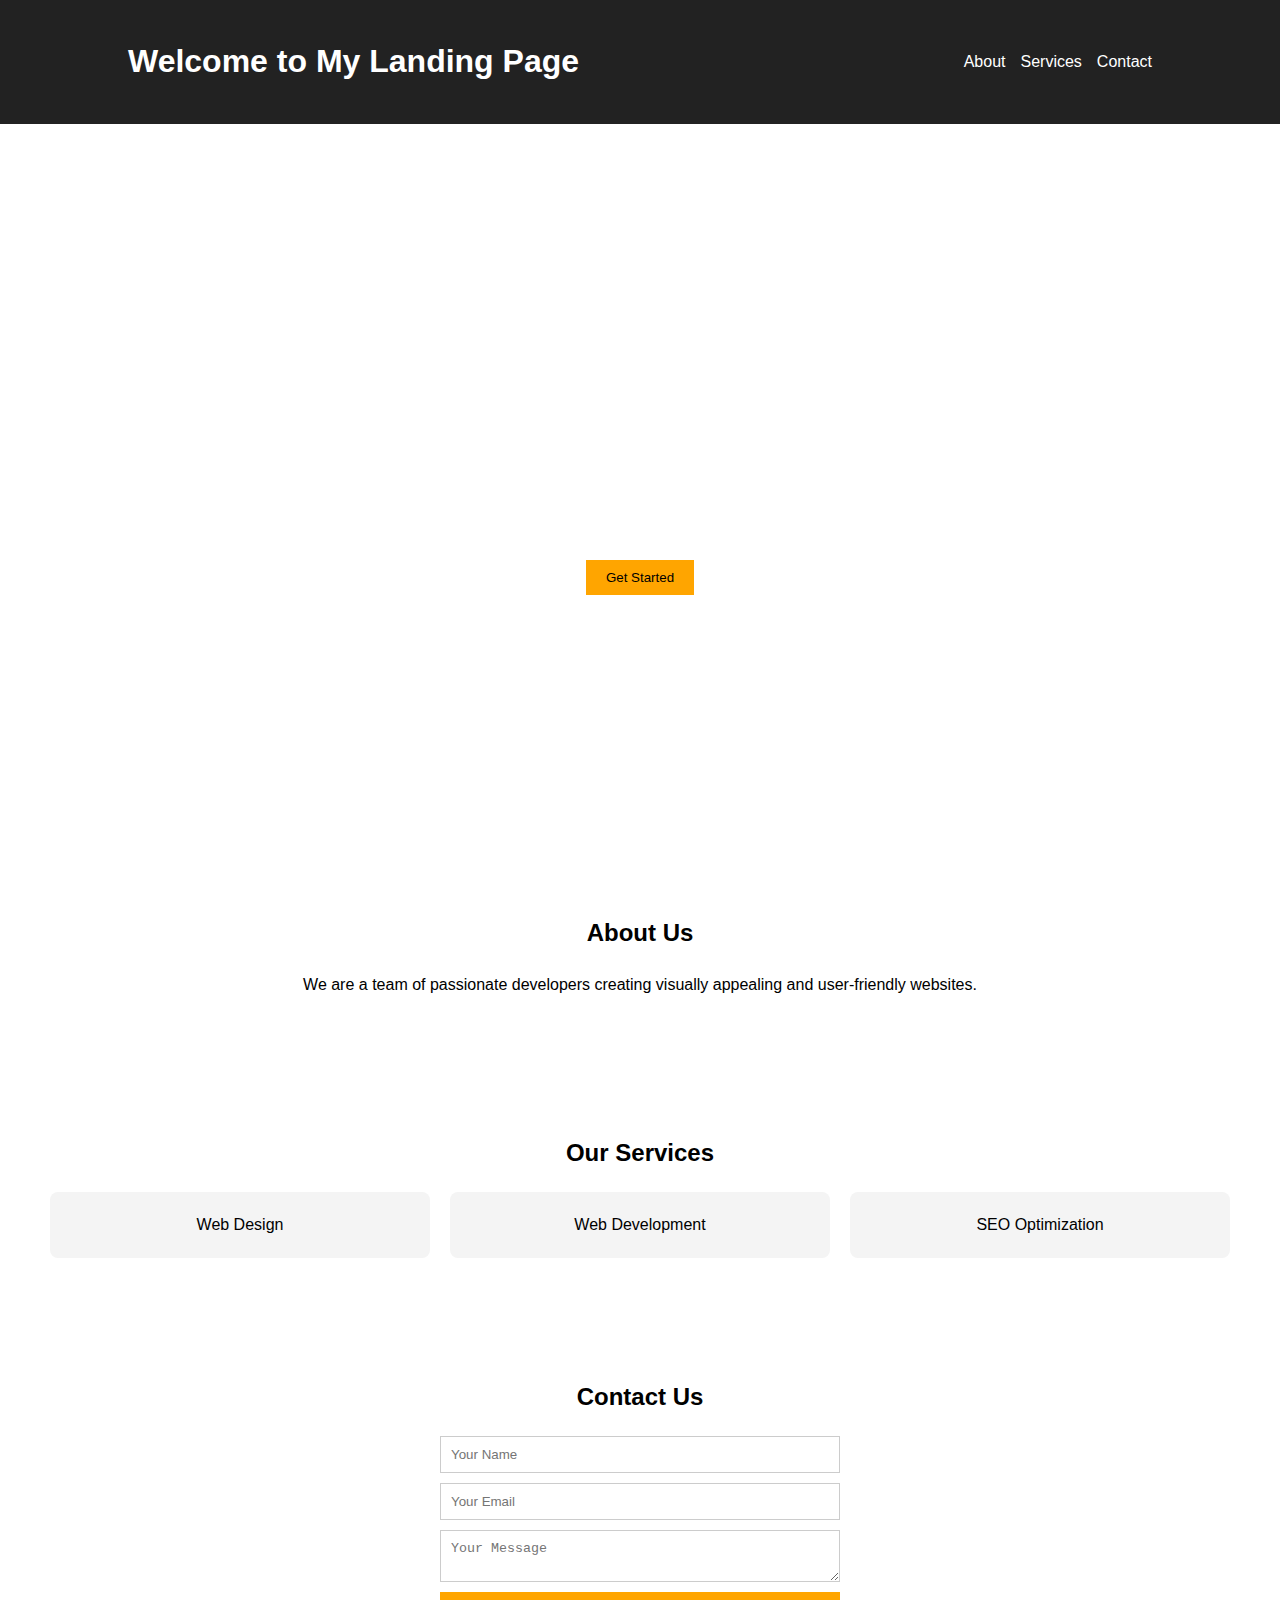
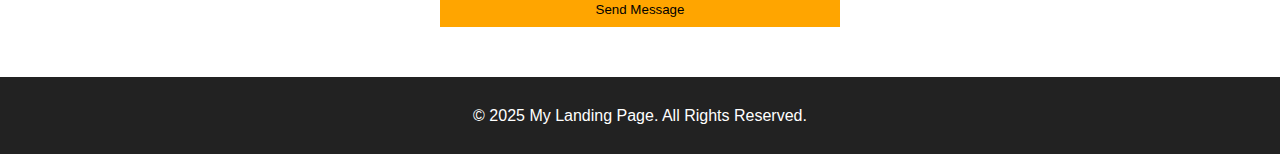
<file: landing--page/index.html>
<!DOCTYPE html>
<html lang="en">
<head>
    <meta charset="UTF-8">
    <meta name="viewport" content="width=device-width, initial-scale=1.0">
    <title>My Landing Page</title>
    <link rel="stylesheet" href="style.css">
</head>
<body>

    <!-- Header Section -->
    <header>
        <div class="container">
            <h1>Welcome to My Landing Page</h1>
            <nav>
                <ul>
                    <li><a href="#about">About</a></li>
                    <li><a href="#services">Services</a></li>
                    <li><a href="#contact">Contact</a></li>
                </ul>
            </nav>
        </div>
    </header>

    <!-- Hero Section -->
    <section class="hero">
        <div class="hero-text">
            <h2>Creative & Modern Design</h2>
            <p>We help you build stunning and responsive websites that stand out.</p>
            <button onclick="showMessage()">Get Started</button>
        </div>
    </section>

    <!-- About Section -->
    <section id="about" class="section">
        <h2>About Us</h2>
        <p>We are a team of passionate developers creating visually appealing and user-friendly websites.</p>
    </section>

    <!-- Services Section -->
    <section id="services" class="section">
        <h2>Our Services</h2>
        <div class="service-box">
            <div class="box">Web Design</div>
            <div class="box">Web Development</div>
            <div class="box">SEO Optimization</div>
        </div>
    </section>

    <!-- Contact Section -->
    <section id="contact" class="section">
        <h2>Contact Us</h2>
        <form>
            <input type="text" placeholder="Your Name" required>
            <input type="email" placeholder="Your Email" required>
            <textarea placeholder="Your Message" required></textarea>
            <button type="submit">Send Message</button>
        </form>
    </section>

    <!-- Footer -->
    <footer>
        <p>© 2025 My Landing Page. All Rights Reserved.</p>
    </footer>

    <script src="script.js"></script>
</body>
</html>
</file>
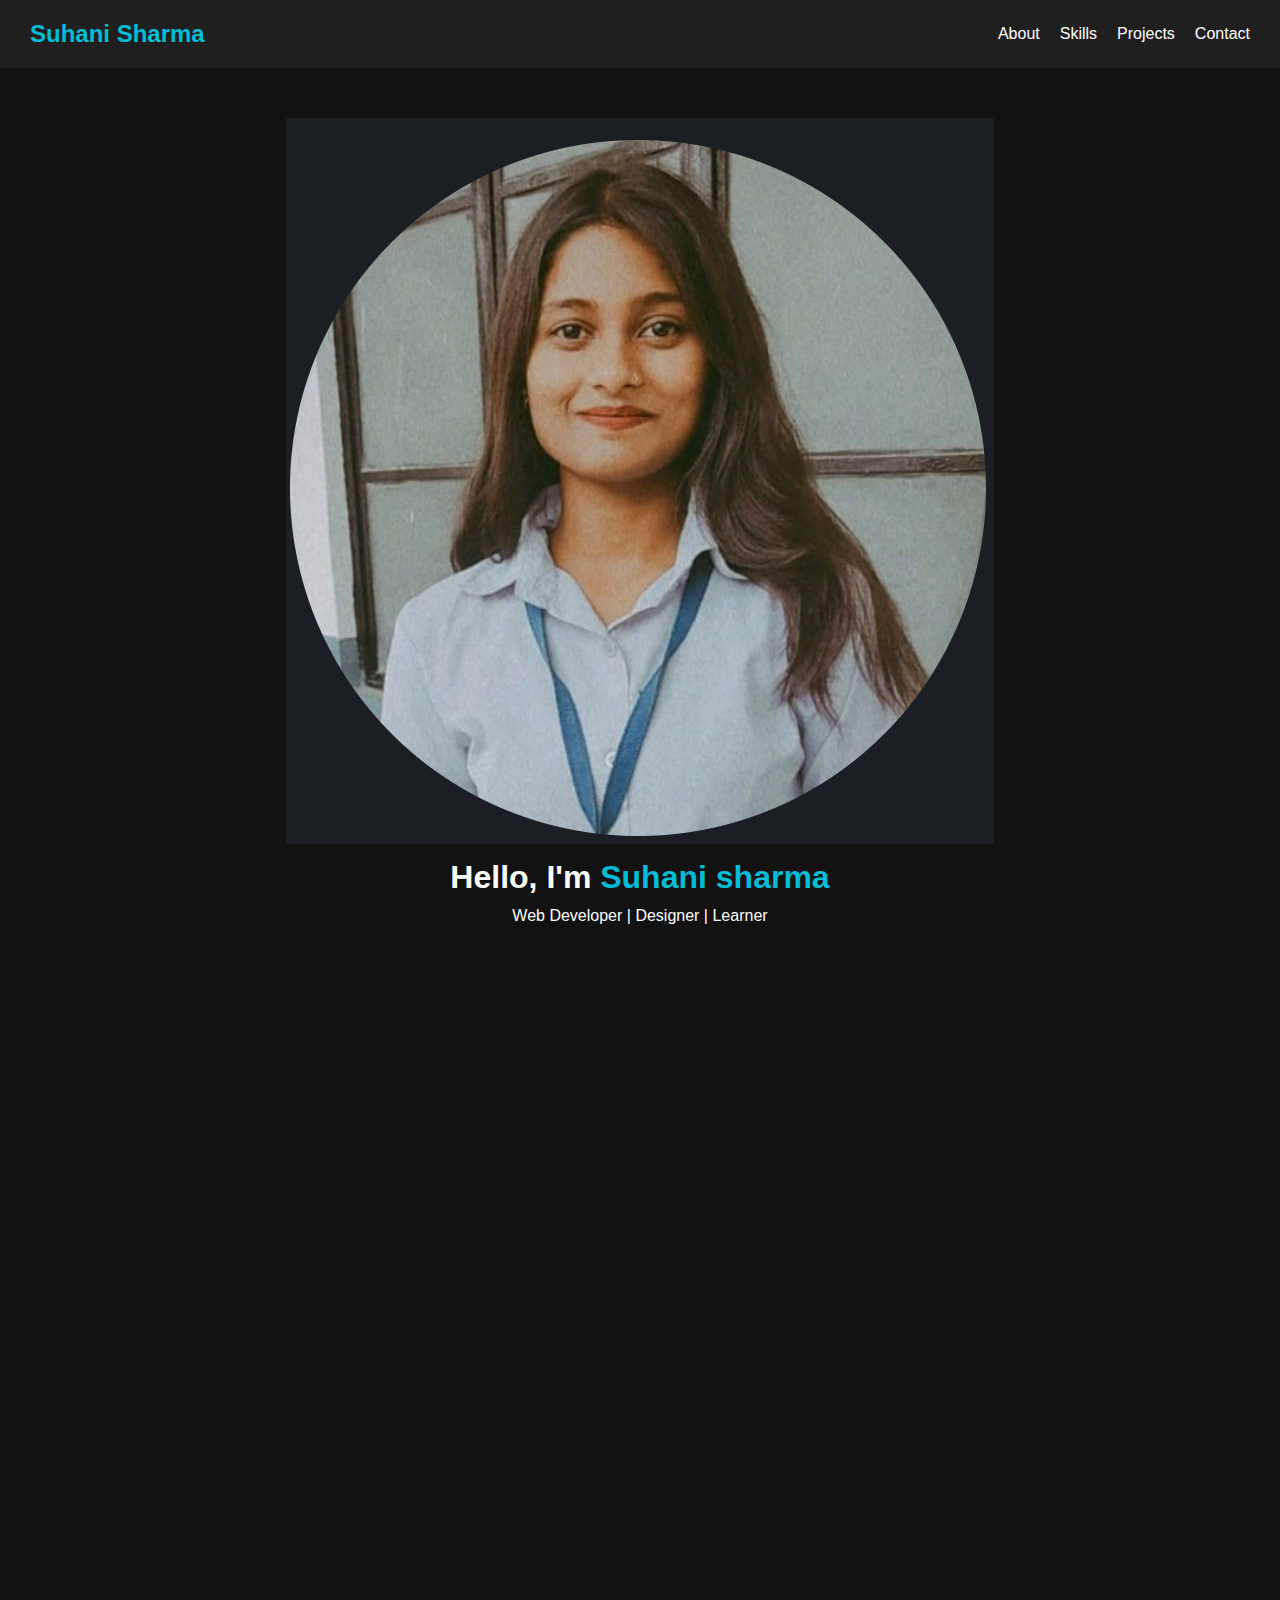
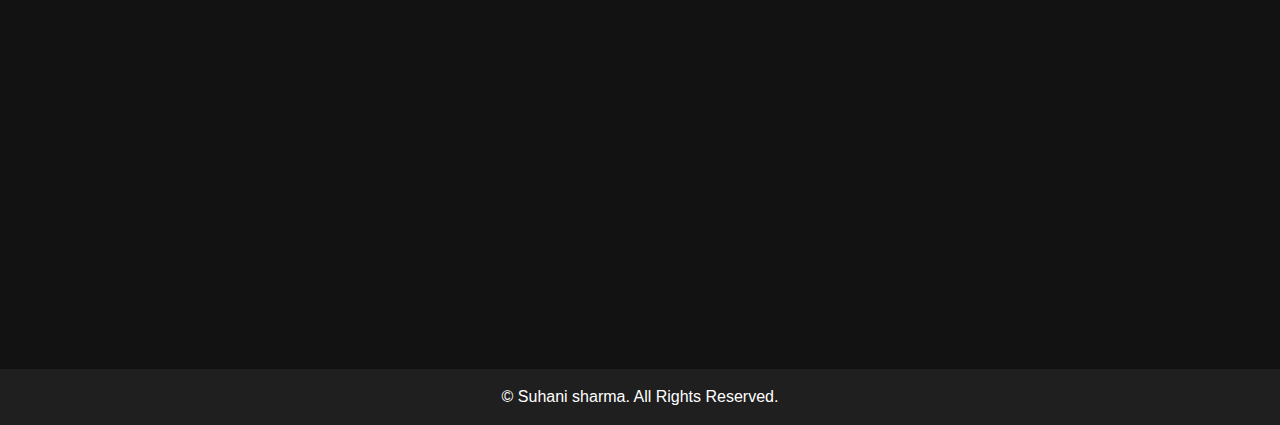
<file: portfolio--website/index.html>
<!DOCTYPE html>
<html lang="en">
<head>
    <meta charset="UTF-8">
    <meta name="viewport" content="width=device-width, initial-scale=1.0">
    <title>My Portfolio</title>
    <link rel="stylesheet" href="style.css">
</head>
<body>
    <!-- Navigation -->
    <nav>
        <h1>Suhani Sharma</h1>
        <ul>
            <li><a href="#about">About</a></li>
            <li><a href="#skills">Skills</a></li>
            <li><a href="#projects">Projects</a></li>
            <li><a href="#contact">Contact</a></li>
        </ul>
    </nav>

    <!-- Header -->
    <header>
        <img src="profile.jpg/suhani.image.png" alt="My Photo">

        <h1>Hello, I'm <span>Suhani sharma</span></h1>
        <p>Web Developer | Designer | Learner</p>
    </header>

    <!-- About -->
    <section id="about" class="fade-section">
        <h2>About Me</h2>
        <p>I'm a beginner web developer passionate about creating clean, user-friendly websites. I love learning new technologies and applying them in real projects.</p>
    </section>

    <!-- Skills -->
    <section id="skills" class="fade-section">
        <h2>Skills</h2>
        <div class="skills-list">
            <span>HTML5</span>
            <span>CSS3</span>
            <span>JavaScript</span>
            <span>Responsive Design</span>
        </div>
    </section>

    <!-- Projects -->
    <section id="projects" class="fade-section">
        <h2>Projects</h2>
        <div class="project">
            <h3>Portfolio Website</h3>
            <p>A dark-themed personal portfolio to showcase my skills.</p>
        </div>
        <div class="project">
            <h3>Landing Page</h3>
            <p>A product landing page with responsive design.</p>
        </div>
    </section>

    <!-- Contact -->
    <section id="contact" class="fade-section">
        <h2>Contact</h2>
        <p>Email: suhanisharma2916@gmail.com</p>
        <p>LinkedIn: linkedin.com/in/suhanisharma</p>
    </section>

    <footer>
        <p>© <span id="2025"></span> Suhani sharma. All Rights Reserved.</p>
    </footer>

    <script src="script.js"></script>
</body>
</html>
</file>
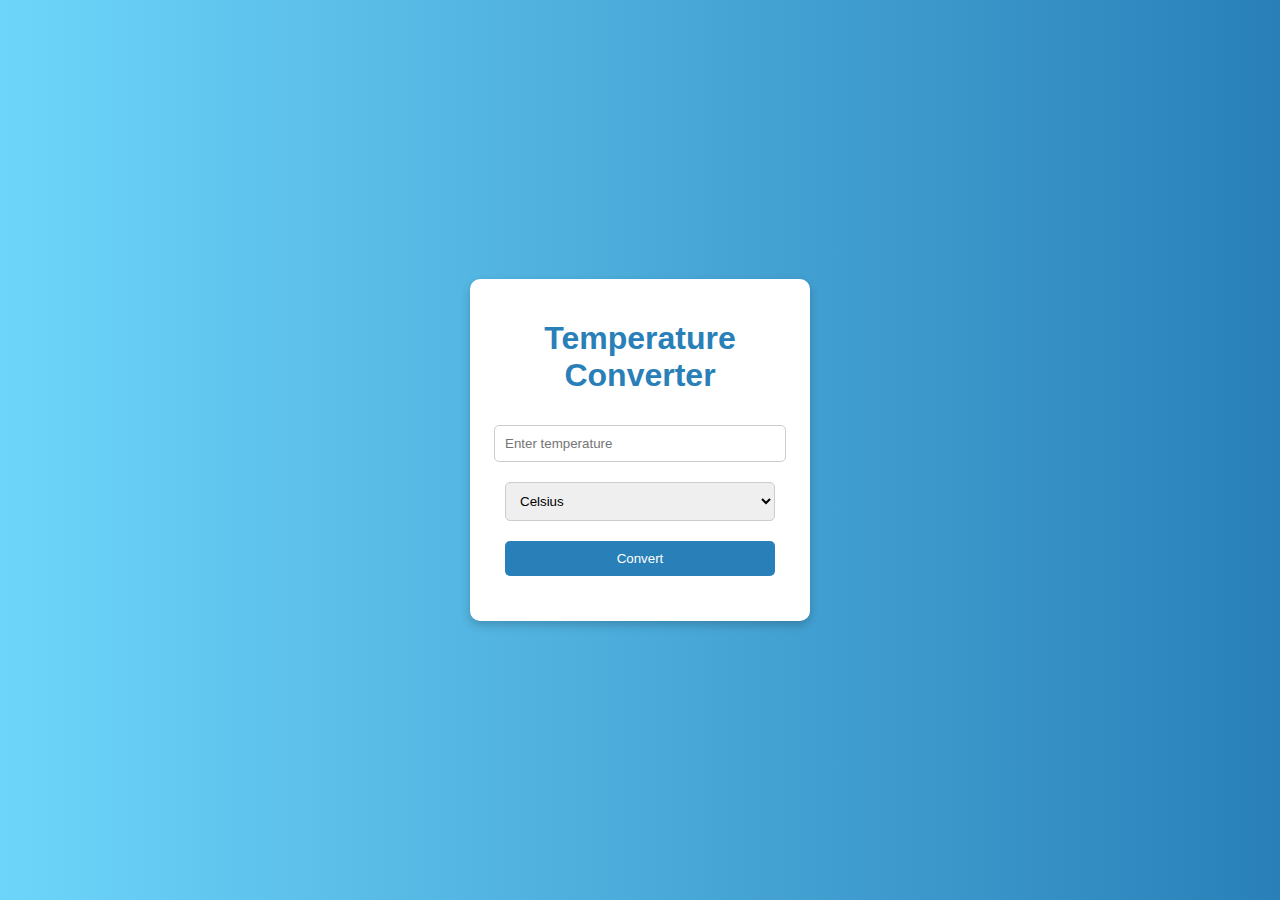
<file: temperature-converter/index.html>
<!DOCTYPE html>
<html lang="en">
<head>
    <meta charset="UTF-8">
    <meta name="viewport" content="width=device-width, initial-scale=1.0">
    <title>Temperature Converter</title>
    <link rel="stylesheet" href="temp.css">
</head>
<body>
    <div class="converter-container">
        <h1>Temperature Converter</h1>
        
        <input type="number" id="temperature" placeholder="Enter temperature" required>
        
        <select id="unit">
            <option value="Celsius">Celsius</option>
            <option value="Fahrenheit">Fahrenheit</option>
            <option value="Kelvin">Kelvin</option>
        </select>
        
        <button onclick="convertTemperature()">Convert</button>
        
        <div id="result"></div>
    </div>

    <script src="temp.js"></script>
</body>
</html>
</file>
<file: landing--page/style.css>
/* General Styling */
body {
    font-family: Arial, sans-serif;
    margin: 0;
    padding: 0;
    line-height: 1.6;
}

/* Header */
header {
    background: #222;
    color: white;
    padding: 15px 0;
}

header .container {
    display: flex;
    justify-content: space-between;
    align-items: center;
    width: 80%;
    margin: auto;
}

header nav ul {
    list-style: none;
    display: flex;
    gap: 15px;
}

header nav ul li a {
    color: white;
    text-decoration: none;
}

/* Hero Section */
.hero {
    background: url('https://source.unsplash.com/1600x900/?technology,web') no-repeat center center/cover;
    color: white;
    height: 80vh;
    display: flex;
    justify-content: center;
    align-items: center;
    text-align: center;
}

.hero-text h2 {
    font-size: 2.5rem;
}

.hero-text button {
    background: orange;
    padding: 10px 20px;
    border: none;
    cursor: pointer;
    margin-top: 15px;
}

/* Sections */
.section {
    padding: 50px;
    text-align: center;
}

.service-box {
    display: flex;
    justify-content: center;
    gap: 20px;
}

.box {
    background: #f4f4f4;
    padding: 20px;
    flex: 1;
    border-radius: 8px;
}

/* Contact Form */
form {
    display: flex;
    flex-direction: column;
    gap: 10px;
    max-width: 400px;
    margin: auto;
}

form input, form textarea, form button {
    padding: 10px;
    border: 1px solid #ccc;
}

form button {
    background: orange;
    border: none;
    cursor: pointer;
}

/* Footer */
footer {
    background: #222;
    color: white;
    text-align: center;
    padding: 10px;
}
</file>
<file: temperature-converter/temp.css>
body {
    font-family: Arial, sans-serif;
    background: linear-gradient(to right, #6dd5fa, #2980b9);
    display: flex;
    justify-content: center;
    align-items: center;
    height: 100vh;
    margin: 0;
}

.converter-container {
    background: white;
    padding: 20px;
    border-radius: 10px;
    text-align: center;
    box-shadow: 0 4px 10px rgba(0, 0, 0, 0.2);
    width: 300px;
}

h1 {
    color: #2980b9;
}

input, select, button {
    margin: 10px 0;
    padding: 10px;
    width: 90%;
    border-radius: 5px;
    border: 1px solid #ccc;
}

button {
    background: #2980b9;
    color: white;
    border: none;
    cursor: pointer;
}

button:hover {
    background: #1f6690;
}

#result {
    margin-top: 15px;
    font-size: 18px;
    font-weight: bold;
    color: #333;
}
</file>
<file: portfolio--website/style.css>
/* General Reset */
* {
    margin: 0;
    padding: 0;
    box-sizing: border-box;
}

body {
    font-family: Arial, sans-serif;
    background-color: #121212;
    color: #fff;
    line-height: 1.6;
}

/* Navigation */
nav {
    display: flex;
    justify-content: space-between;
    align-items: center;
    background: #1f1f1f;
    padding: 15px 30px;
}

nav h1 {
    font-size: 1.5em;
    color: #00bcd4;
}

nav ul {
    display: flex;
    list-style: none;
}

nav ul li {
    margin-left: 20px;
}

nav ul li a {
    color: #fff;
    text-decoration: none;
    transition: color 0.3s;
}

nav ul li a:hover {
    color: #00bcd4;
}

/* Header */
header {
    text-align: center;
    padding: 50px 20px;
}

.profile-img {
    width: 100px;
    height: 100px;
    border-radius: 50%;
    border: 3px solid #00bcd4;
    margin-bottom: 15px;
}

header h1 span {
    color: #00bcd4;
}

/* Sections */
section {
    padding: 40px 20px;
    max-width: 900px;
    margin: auto;
}

h2 {
    border-bottom: 2px solid #00bcd4;
    display: inline-block;
    margin-bottom: 20px;
}

/* Skills */
.skills-list {
    display: flex;
    flex-wrap: wrap;
    gap: 10px;
}

.skills-list span {
    background: #1f1f1f;
    padding: 10px 15px;
    border-radius: 5px;
    transition: background 0.3s;
}

.skills-list span:hover {
    background: #00bcd4;
}

/* Projects */
.project {
    background: #1f1f1f;
    padding: 20px;
    border-radius: 8px;
    margin-bottom: 15px;
    transition: transform 0.3s;
}

.project:hover {
    transform: scale(1.02);
}

/* Contact */
#contact p {
    margin: 10px 0;
}

/* Footer */
footer {
    background: #1f1f1f;
    text-align: center;
    padding: 15px;
    margin-top: 30px;
}

/* Existing dark theme styles remain the same */

/* Smooth fade-in effect */
.fade-section {
    opacity: 0;
    transform: translateY(30px);
    transition: opacity 0.8s ease-out, transform 0.8s ease-out;
}

.fade-section.visible {
    opacity: 1;
    transform: translateY(0);
}

/* Smooth scroll behavior for browsers that support it */
html {
    scroll-behavior: smooth;
}
</file>
